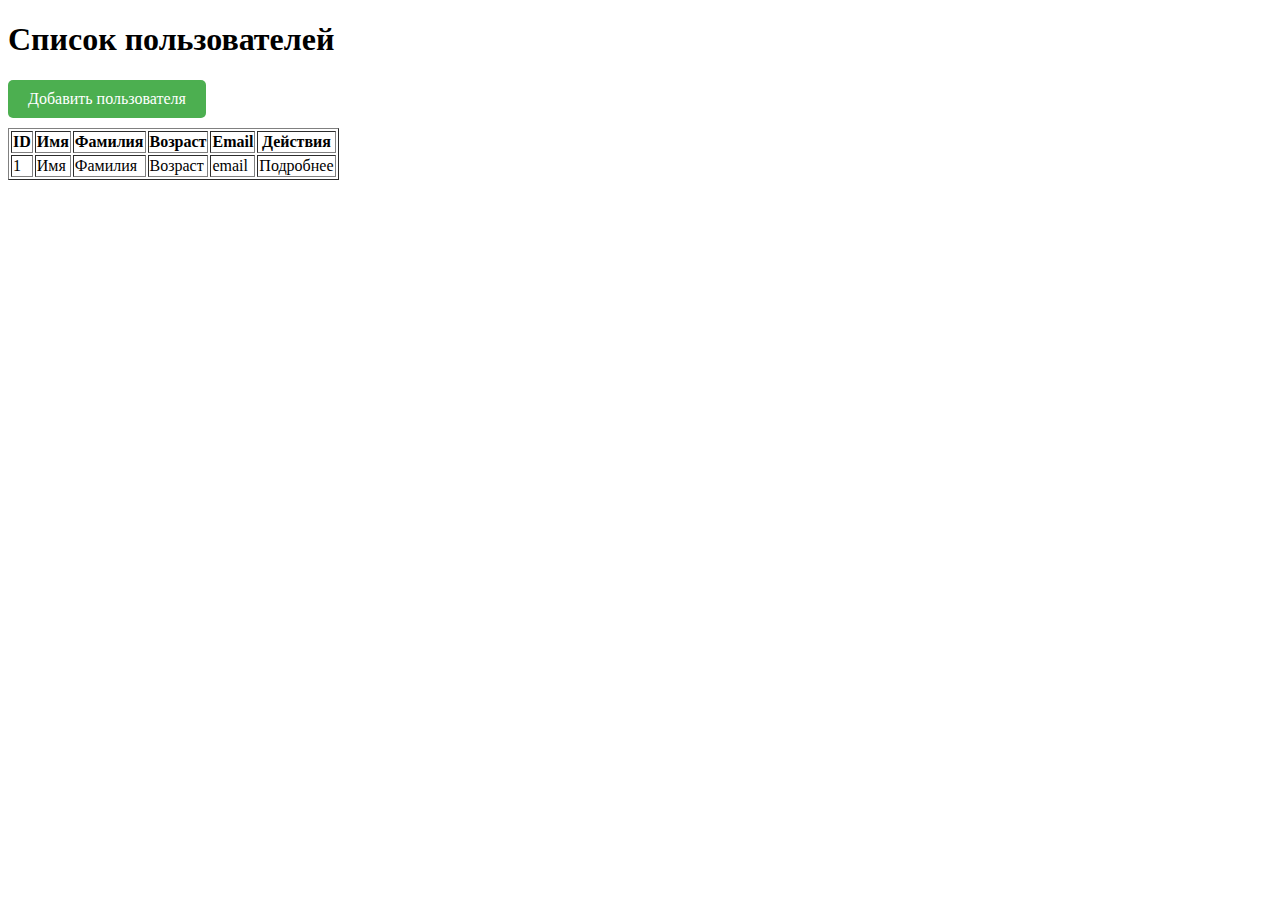
<file: src/main/resources/templates/users/index.html>
<!DOCTYPE html>
<html xmlns:th="http://www.thymeleaf.org">
<head>
    <meta charset="UTF-8">
    <title>Список пользователей</title>
</head>
<body>
<h1>Список пользователей</h1>

<a th:href="@{/users/new}" style="display: inline-block; margin-bottom: 10px; padding: 10px 20px; background-color: #4CAF50; color: white; text-decoration: none; border-radius: 5px;">
    Добавить пользователя
</a>

<table border="1">
    <thead>
    <tr>
        <th>ID</th>
        <th>Имя</th>
        <th>Фамилия</th>
        <th>Возраст</th>
        <th>Email</th>
        <th>Действия</th>
    </tr>
    </thead>
    <tbody>
    <tr th:each="user : ${users}">
        <td th:text="${user.id}">1</td>
        <td th:text="${user.firstname}">Имя</td>
        <td th:text="${user.lastname}">Фамилия</td>
        <td th:text="${user.age}">Возраст</td>
        <td th:text="${user.email}">email</td>
        <td>
            <a th:href="@{/users/{id}(id=${user.id})}">Подробнее</a>
        </td>
    </tr>
    </tbody>
</table>
</body>
</html>
</file>
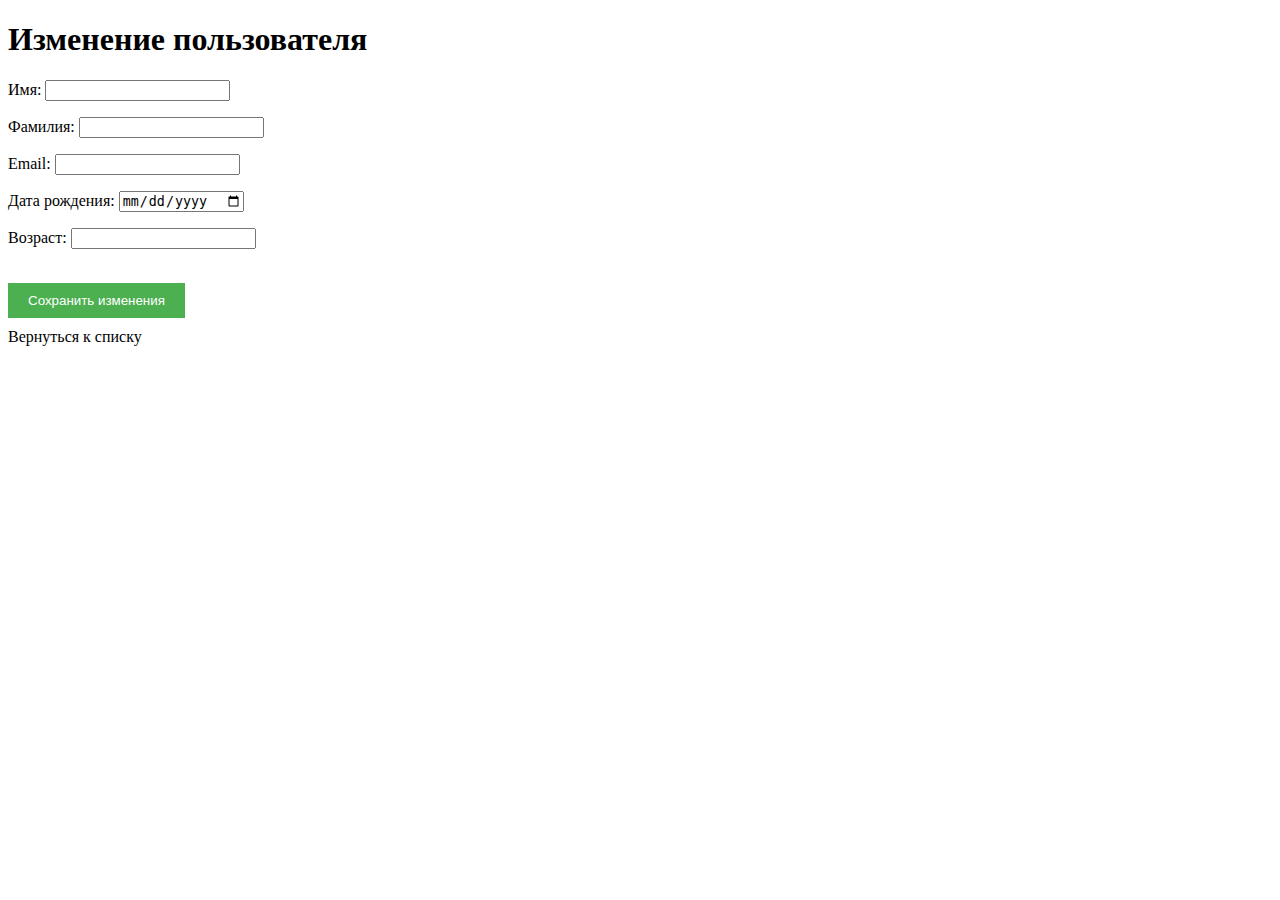
<file: src/main/resources/templates/users/edit.html>
<!DOCTYPE html>
<html xmlns:th="http://www.thymeleaf.org">
<head>
    <meta charset="UTF-8">
    <title>Изменение пользователя</title>
</head>
<body>
<h1>Изменение пользователя</h1>

<form th:method="PATCH" th:action="@{/users/{id}(id=${user.getId()})}" th:object="${user}" >
    <input type="hidden" th:value="${user.id}" name="id"/>

    <label for="firstname">Имя:</label>
    <input type="text" id="firstname" name="firstname" th:value="${user.firstname}" required/><br/>
    <p style="color: #c82333" th:if="${#fields.hasErrors('firstname')}" th:errors="*{}"></p>

    <label for="lastname">Фамилия:</label>
    <input type="text" id="lastname" name="lastname" th:value="${user.lastname}" required/><br/>
    <p style="color: #c82333" th:if="${#fields.hasErrors('lastname')}" th:errors="*{lastname}"></p>

    <label for="email">Email:</label>
    <input type="email" id="email" name="email" th:value="${user.email}" required/><br/>
    <p style="color: #c82333" th:if="${#fields.hasErrors('email')}" th:errors="*{email}"></p>

    <label for="birthDate">Дата рождения:</label>
    <input type="date" id="birthDate" name="birthDate" th:value="${user.birthDate}" /><br/>
    <p style="color: #c82333" th:if="${#fields.hasErrors('birthDate')}" th:errors="*{birthDate}"></p>

    <label for="age">Возраст:</label>
    <input type="number" id="age" name="age" th:value="${user.age}" /><br/><br/>
    <p style="color: #c82333" th:if="${#fields.hasErrors('age')}" th:errors="*{age}"></p>

    <button type="submit" style="padding: 10px 20px; background-color: #4CAF50; color: white; border: none;">Сохранить изменения</button>
</form>

<a th:href="@{/users}" style="display: inline-block; margin-top: 10px;">Вернуться к списку</a>
</body>
</html>
</file>
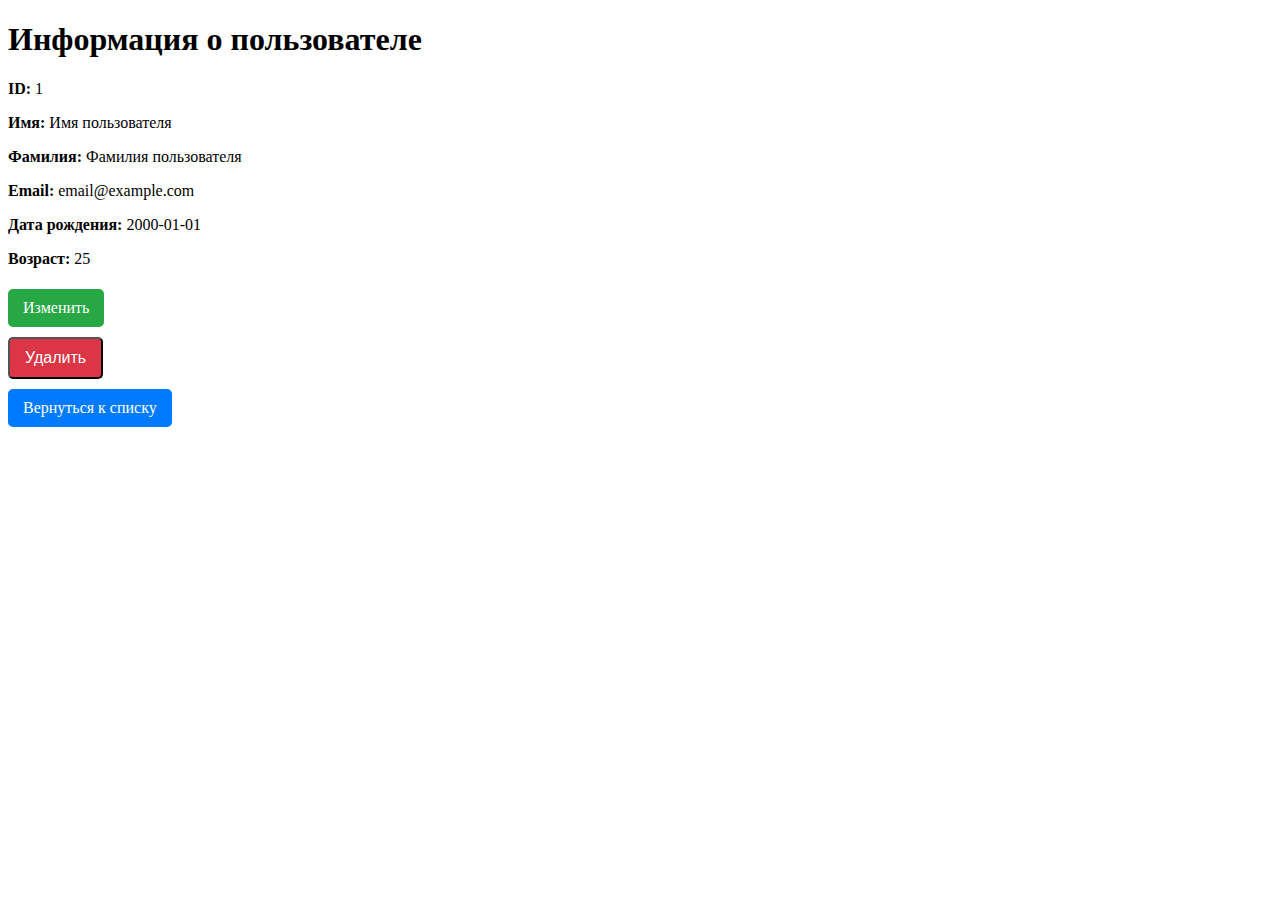
<file: src/main/resources/templates/users/show.html>
<!DOCTYPE html>
<html xmlns:th="http://www.thymeleaf.org">
<head>
    <meta charset="UTF-8">
    <title>Информация о пользователе</title>
    <style>
        .btn {
            display: inline-block;
            padding: 10px 15px;
            text-decoration: none;
            border-radius: 5px;
            margin: 5px 0;
            font-size: 16px;
            text-align: center;
        }

        .btn-edit {
            background-color: #28a745; /* Зеленый цвет */
            color: white;
        }

        .btn-edit:hover {
            background-color: #218838;
        }

        .btn-delete {
            background-color: #dc3545; /* Красный цвет */
            color: white;
        }

        .btn-delete:hover {
            background-color: #c82333;
        }

        .btn-back {
            background-color: #007bff; /* Синий цвет */
            color: white;
        }

        .btn-back:hover {
            background-color: #0056b3;
        }
    </style>
</head>
<body>
<h1>Информация о пользователе</h1>
<p><strong>ID:</strong> <span th:text="${user.id}">1</span></p>
<p><strong>Имя:</strong> <span th:text="${user.firstname}">Имя пользователя</span></p>
<p><strong>Фамилия:</strong> <span th:text="${user.lastname}">Фамилия пользователя</span></p>
<p><strong>Email:</strong> <span th:text="${user.email}">email@example.com</span></p>
<p><strong>Дата рождения:</strong> <span th:text="${user.birthDate}">2000-01-01</span></p>
<p><strong>Возраст:</strong> <span th:text="${user.age}">25</span></p>

<a th:href="@{/users/{id}/edit(id=${user.getId()})}" class="btn btn-edit">Изменить</a>

<!-- Кнопка для удаления пользователя -->
<form th:method="DELETE" th:action="@{/users/{id}(id=${user.getId()})}">
    <button type="submit" class="btn btn-delete">Удалить</button>
</form>

<!-- Кнопка возврата к списку пользователей -->
<a th:href="@{/users}" class="btn btn-back">Вернуться к списку</a>
</body>
</html>
</file>
